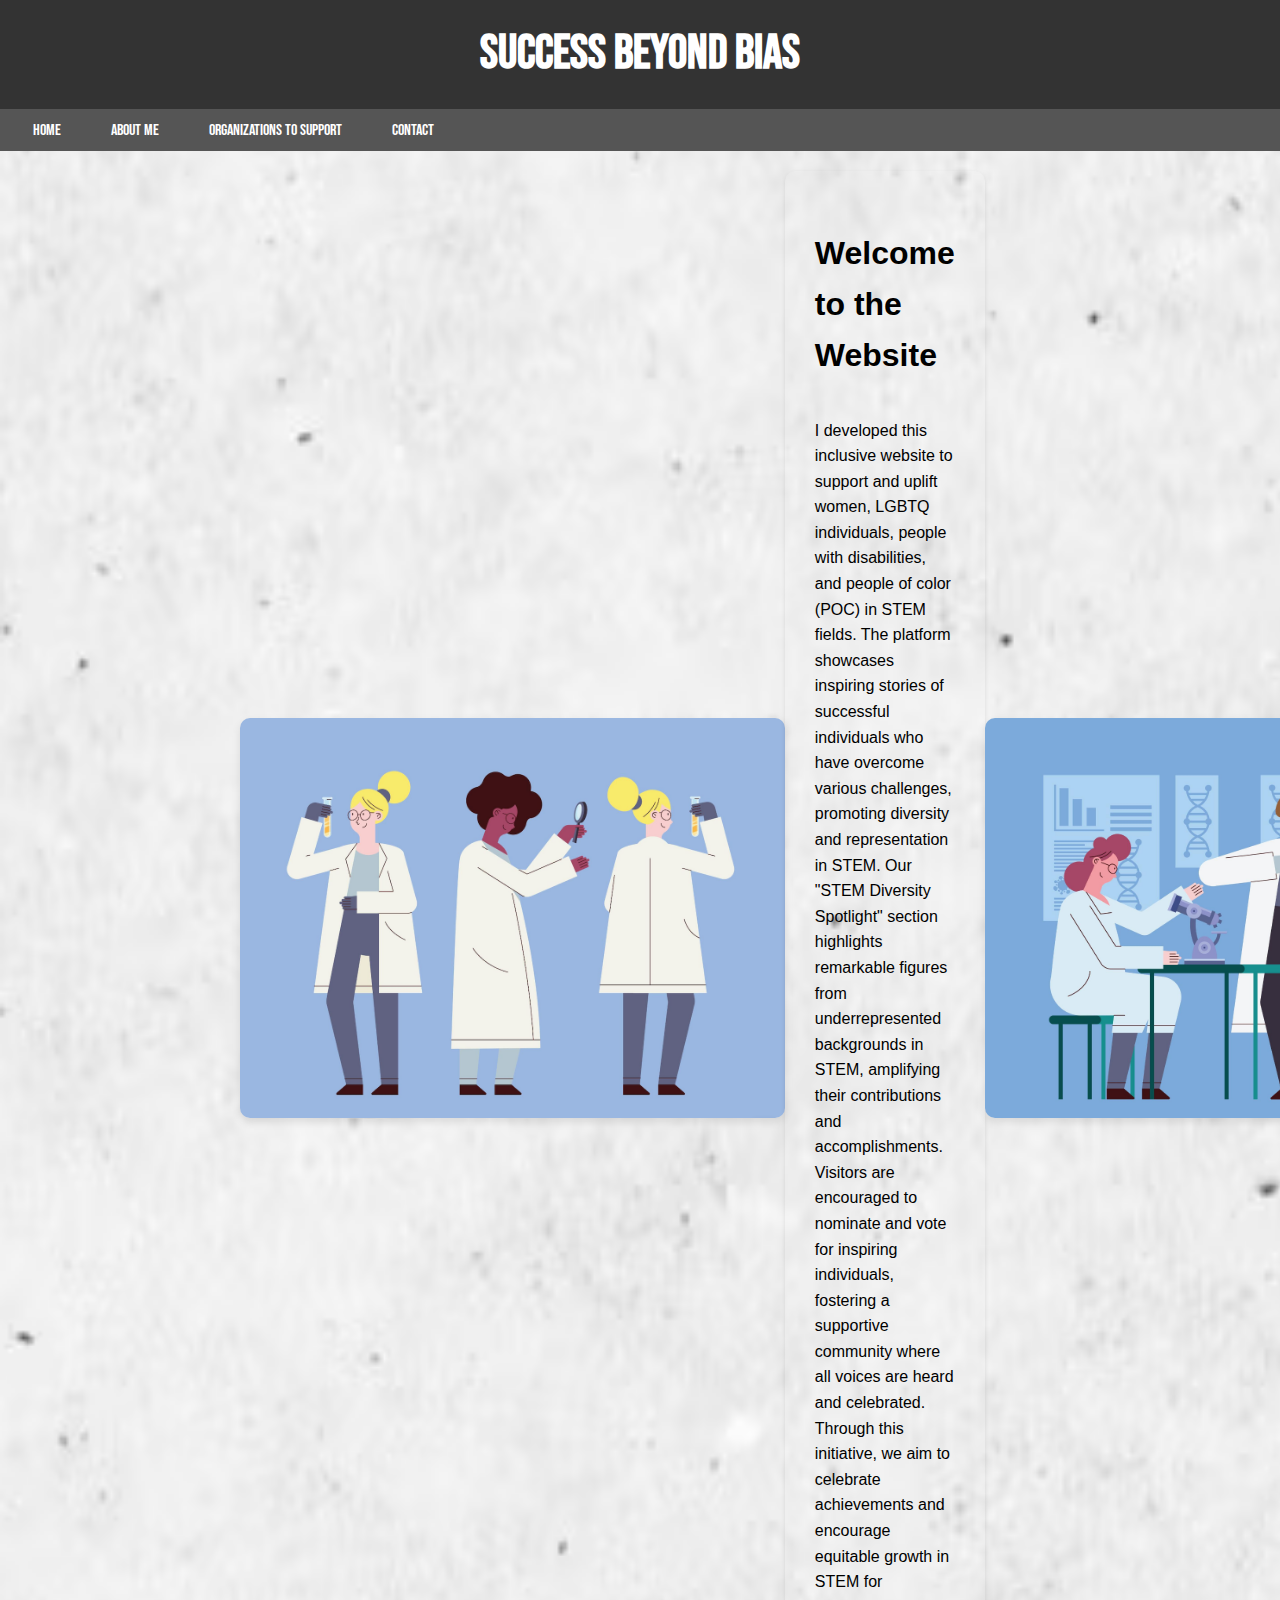
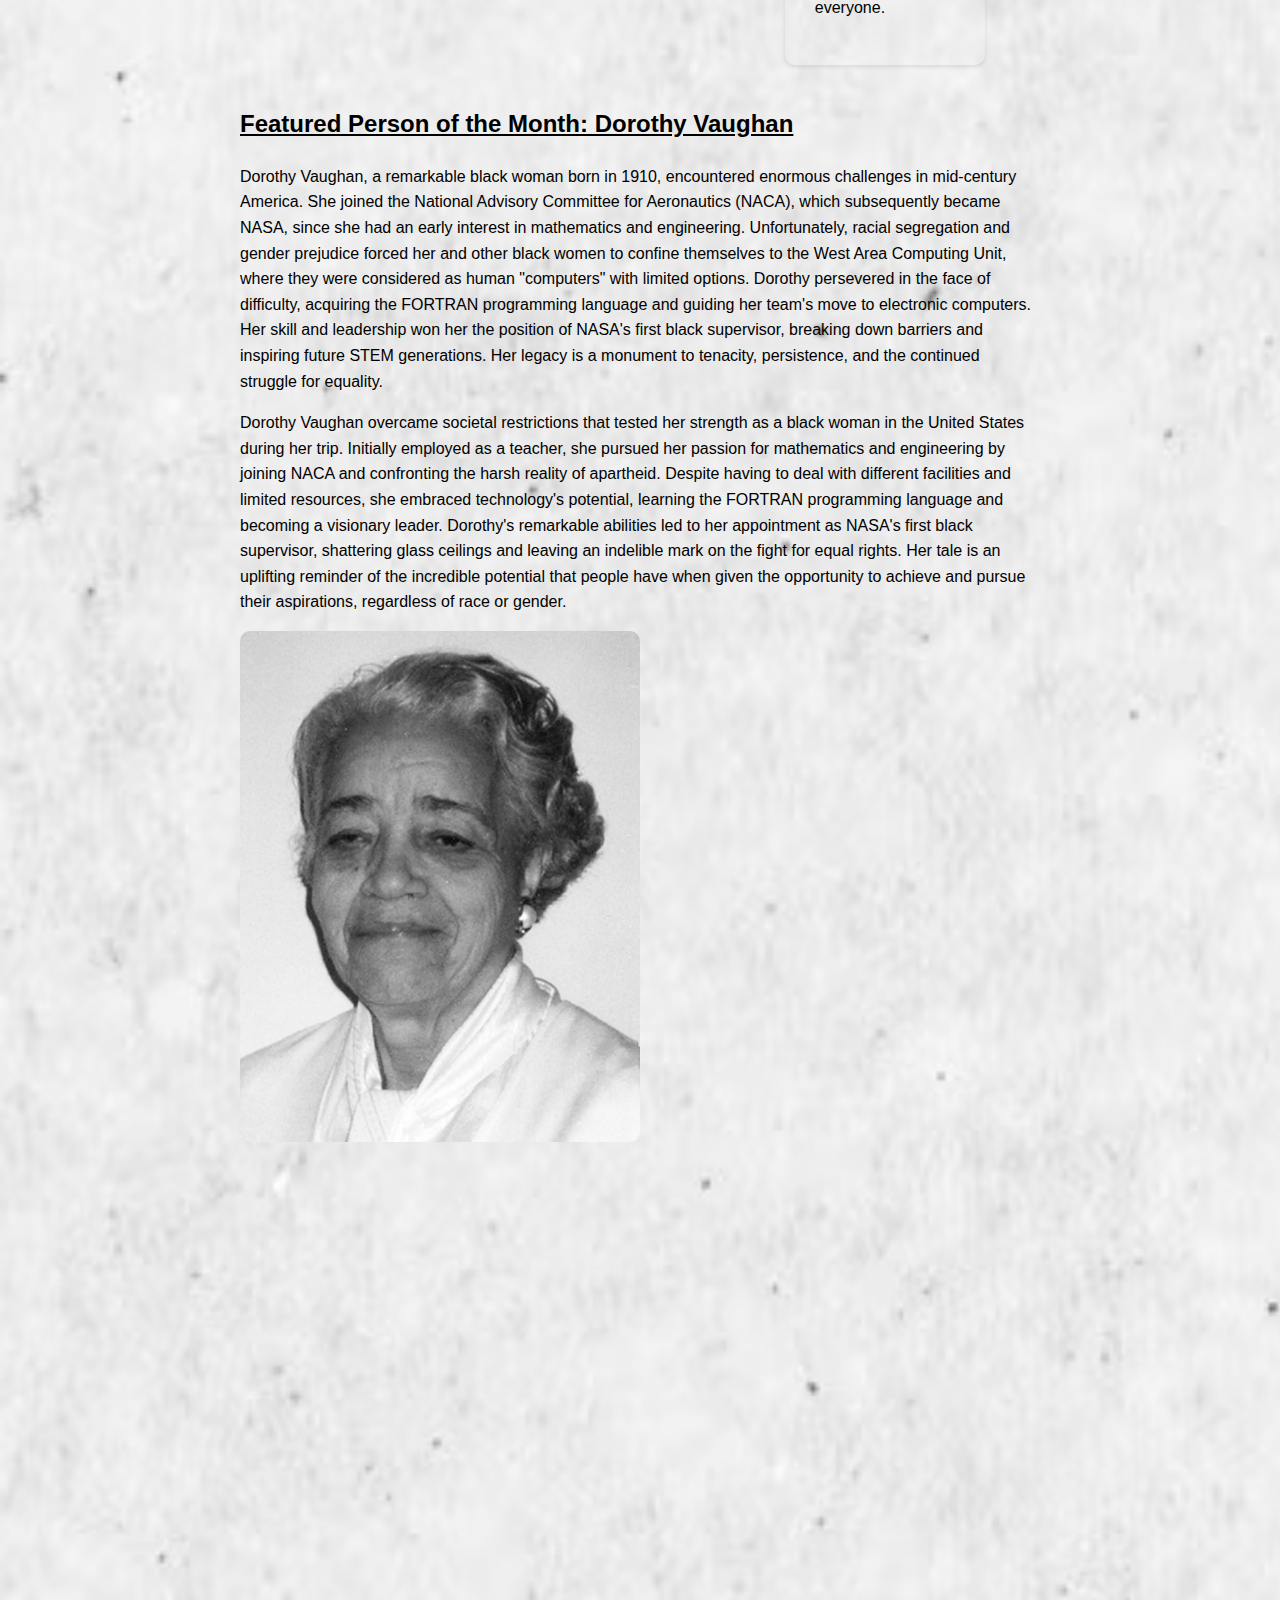
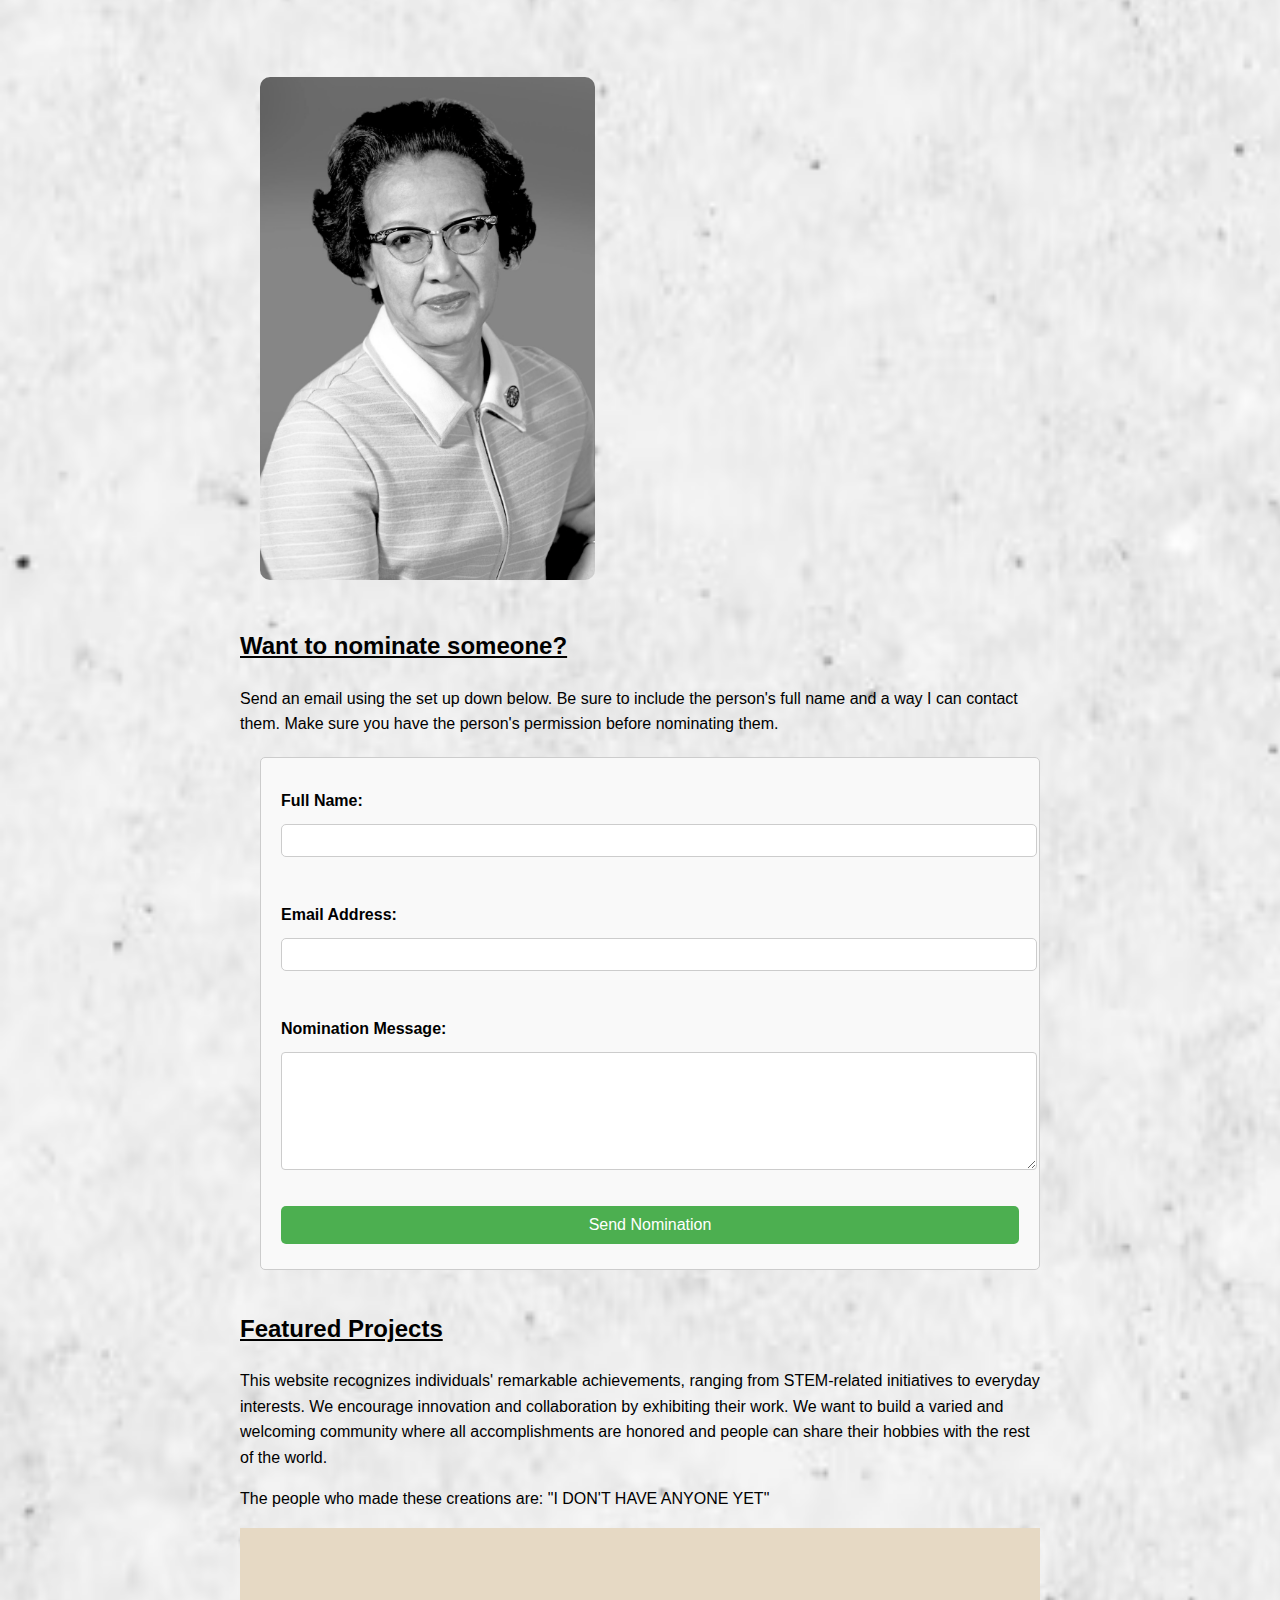
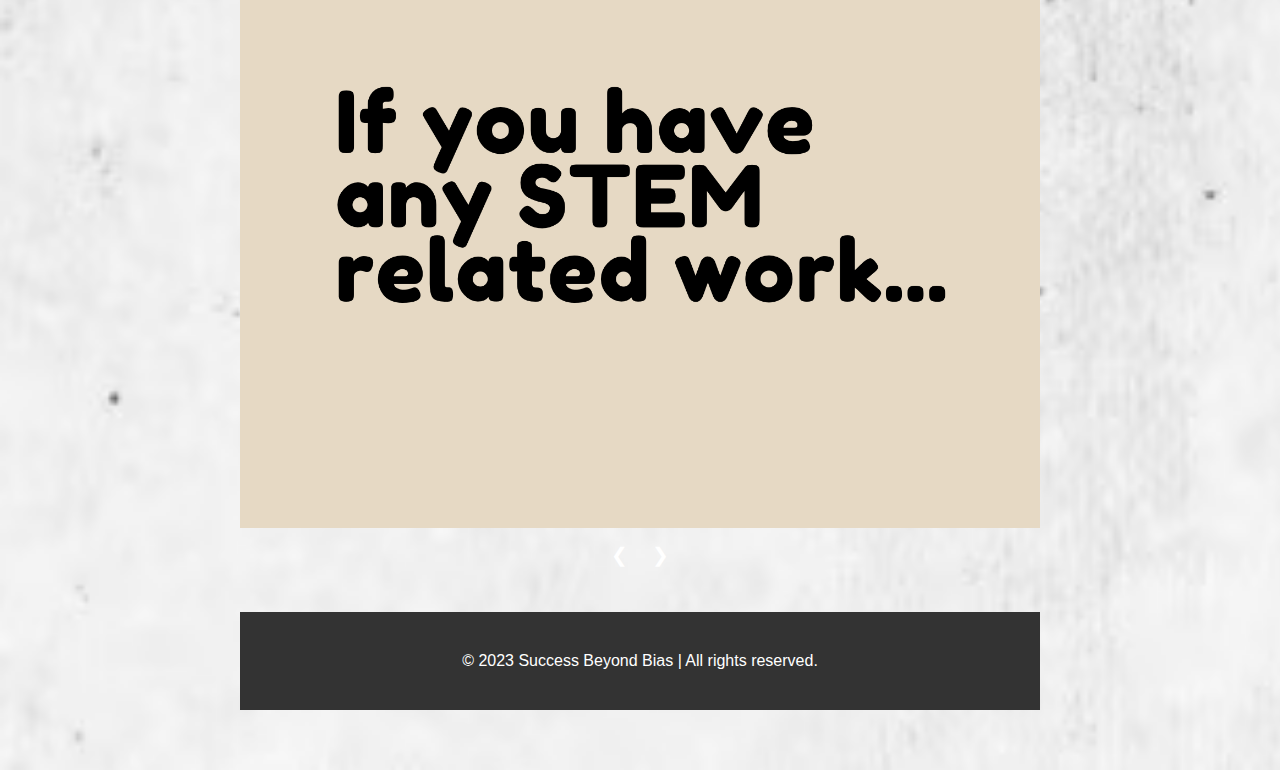
<file: index.html>
<!DOCTYPE html>
<html>
<head>
    <meta name="viewport" content="width=device-width, initial-scale=1.0">
    <title>Success Beyond Bias</title>
    <link rel="stylesheet" href="style.css">
    <link href="https://fonts.googleapis.com/css2?family=Bebas+Neue&display=swap" rel="stylesheet">

</head>
<body>
    <header>
        <h1 class="header-title">Success Beyond Bias</h1>
    </header>

    <nav>
        <ul>
            <li><a href="index.html">Home</a></li>
            <li><a href="about.html">About Me</a></li>
            <li><a href="organizations.html">Organizations to Support</a></li>
            <li><a href="contact.html">Contact</a></li>
        </ul>
        <button onclick="toggleMenu()">Toggle Menu</button>
    </nav>

    <main>
        <section>
            <div class="welcome-content">
                <img src="welcomeimage.png" alt="Welcome Image">
                <div class="text-container">
                    <h2>Welcome to the Website</h2>
                    <p>
                        

                        
I developed this inclusive website to support and uplift women, LGBTQ individuals, people with disabilities, and people of color (POC) in STEM fields. The platform showcases inspiring stories of successful individuals who have overcome various challenges, promoting diversity and representation in STEM. Our "STEM Diversity Spotlight" section highlights remarkable figures from underrepresented backgrounds in STEM, amplifying their contributions and accomplishments. Visitors are encouraged to nominate and vote for inspiring individuals, fostering a supportive community where all voices are heard and celebrated. Through this initiative, we aim to celebrate achievements and encourage equitable growth in STEM for everyone.</p>
                </div>
                <img src="new.png" alt="Second Image">
            </div>
        </section>

        <section>
            <u><h2>Featured Person of the Month: Dorothy Vaughan</h2></u>
            <p> Dorothy Vaughan, a remarkable black woman born in 1910, encountered enormous challenges in mid-century America. She joined the National Advisory Committee for Aeronautics (NACA), which subsequently became NASA, since she had an early interest in mathematics and engineering. Unfortunately, racial segregation and gender prejudice forced her and other black women to confine themselves to the West Area Computing Unit, where they were considered as human "computers" with limited options. Dorothy persevered in the face of difficulty, acquiring the FORTRAN programming language and guiding her team's move to electronic computers. Her skill and leadership won her the position of NASA's first black supervisor, breaking down barriers and inspiring future STEM generations. Her legacy is a monument to tenacity, persistence, and the continued struggle for equality. </p>
            <p>Dorothy Vaughan overcame societal restrictions that tested her strength as a black woman in the United States during her trip. Initially employed as a teacher, she pursued her passion for mathematics and engineering by joining NACA and confronting the harsh reality of apartheid. Despite having to deal with different facilities and limited resources, she embraced technology's potential, learning the FORTRAN programming language and becoming a visionary leader. Dorothy's remarkable abilities led to her appointment as NASA's first black supervisor, shattering glass ceilings and leaving an indelible mark on the fight for equal rights. Her tale is an uplifting reminder of the incredible potential that people have when given the opportunity to achieve and pursue their aspirations, regardless of race or gender.</p>
            <img src="personofthemonth.png" alt="Dorothy Vaughan Picture" class="featured-image">
            <iframe width="600" height="500" src="https://www.youtube.com/embed/KfHHu9lhMPI" frameborder="0" allow="autoplay; encrypted-media" allowfullscreen style=></iframe>
            <img src="younger.png" alt="Another Picture" class="smaller-image">

       
        </section>

        <section>
            <u><h2>Want to nominate someone?</h2></u>
            <p>Send an email using the set up down below. Be sure to include the person's full name and a way I can contact them. Make sure you have the person's permission before nominating them.</p>
            

            <form action="https://formspree.io/f/mpzgwgnb" method="post">
                <label for="fullname">Full Name:</label>
                <input type="text" id="fullname" name="fullname" required>
                <br>
                <label for="email">Email Address:</label>
                <input type="email" id="email" name="email" required>
                <br>
                <label for="nomination">Nomination Message:</label>
                <textarea id="nomination" name="nomination" rows="4" required></textarea>
                <br>
                <input type="submit" value="Send Nomination">
            </form>
        </section>

        <section>
            <u><h2>Featured Projects</h2></u>
            <p>This website recognizes individuals' remarkable achievements, ranging from STEM-related initiatives to everyday interests. We encourage innovation and collaboration by exhibiting their work. We want to build a varied and welcoming community where all accomplishments are honored and people can share their hobbies with the rest of the world.</p>
            <p>The people who made these creations are: "I DON'T HAVE ANYONE YET"</p>
            <section>
                <div class="project-carousel">
                    <img src="ss1.png" alt="Project 1">
                    <img src="ss2.png" alt="Project 2">
                    <img src="ss3.png" alt="Project 3">
                </div>
                <div class="carousel-navigation">
                    <button class="carousel-button prev" onclick="prevSlide()">&#10094;</button>
                    <button class="carousel-button next" onclick="nextSlide()">&#10095;</button>
                </div>
            </section>
        </section>
        </section
        
    </main>

    <footer>
        <p>&copy; 2023 Success Beyond Bias | All rights reserved.</p>
    </footer>

    <script>
        function toggleMenu() {
            const nav = document.querySelector('nav ul');
            nav.classList.toggle('show');
        }
    </script>
    <section>
    </section>
</body>

<script src="index.js"></script>
</body>
</html>
</html
</file>
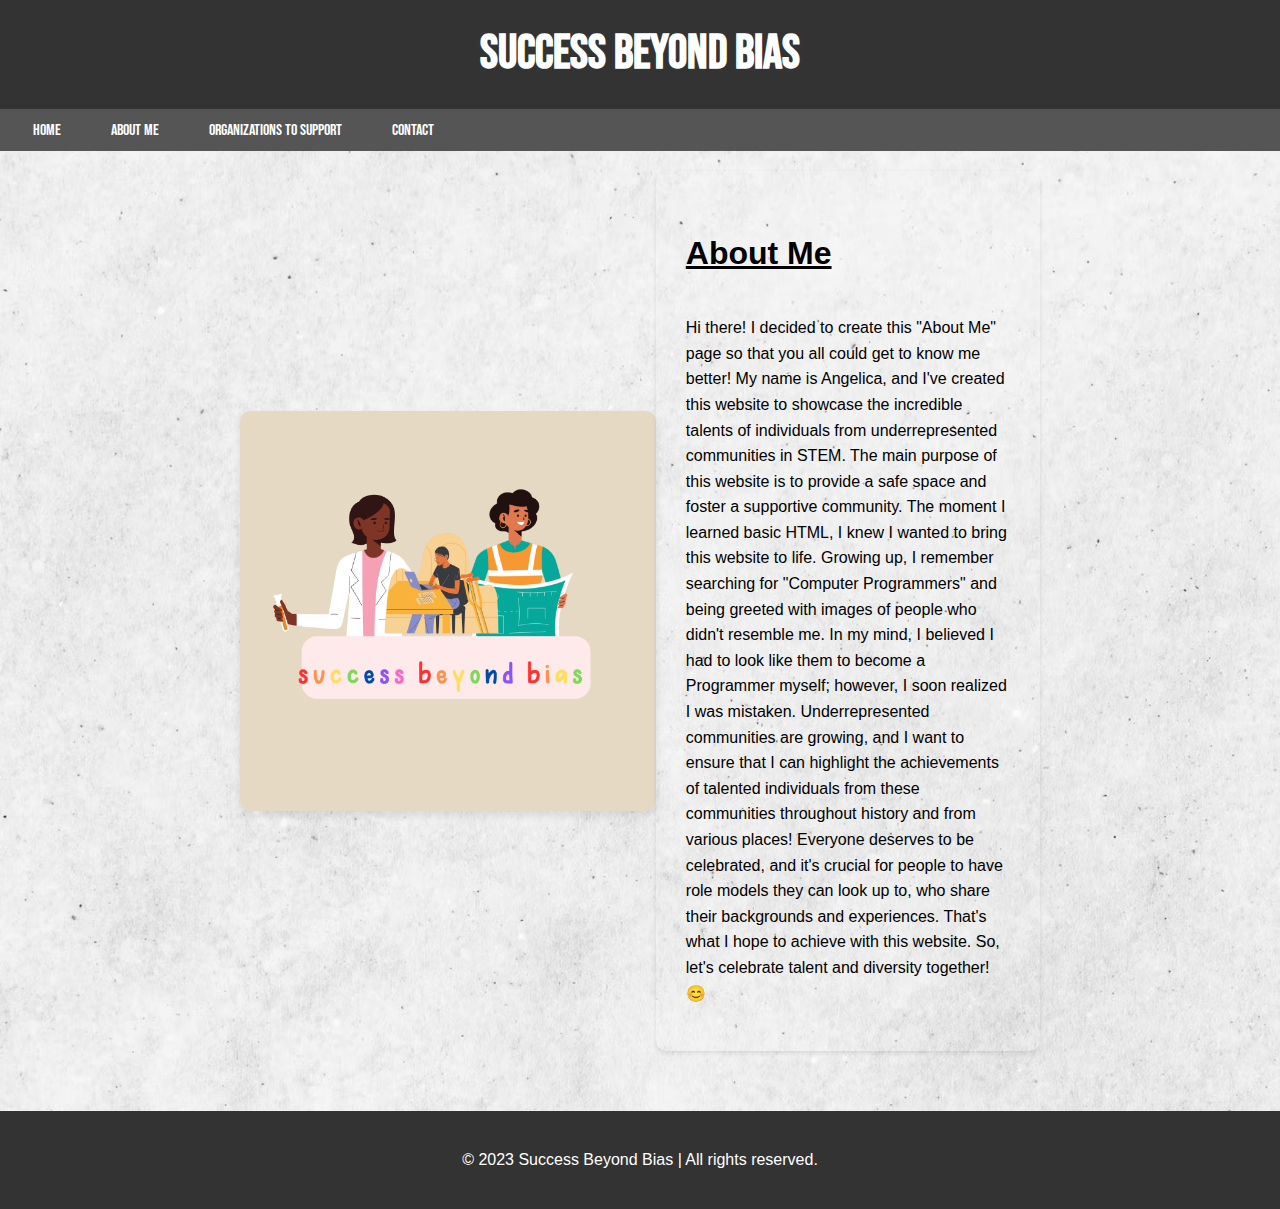
<file: about.html>
<!-- about.html -->
<!DOCTYPE html>
<html>
<head>
    <meta name="viewport" content="width=device-width, initial-scale=1.0">
    <title>Success Beyond Bias - Organizations to Support</title>
    <link rel="stylesheet" href="style.css">
    <link href="https://fonts.googleapis.com/css2?family=Bebas+Neue&display=swap" rel="stylesheet"
</head>
<body>
    <header>
        <h1 class="header-title">Success Beyond Bias</h1>
    </header>

    <nav>
        <ul>
            <li><a href="index.html">Home</a></li>
            <li><a href="about.html">About Me</a></li>
            <li><a href="organizations.html">Organizations to Support</a></li>
            <li><a href="contact.html">Contact</a></li>
        </ul>
        <button onclick="toggleMenu()">Toggle Menu</button>
    </nav>

    <main>
        <section>
            <div class="welcome-content">
                <img src="Screenshot 2023-07-26 at 4.48.35 PM.png" alt="About Us Image">
                <div class="text-container">
                    <u><h2>About Me</h2></u>
                    <p>
                        Hi there! I decided to create this "About Me" page so that you all could get to know me better! My name is Angelica, and I've created this website to showcase the incredible talents of individuals from underrepresented communities in STEM. The main purpose of this website is to provide a safe space and foster a supportive community.

The moment I learned basic HTML, I knew I wanted to bring this website to life. Growing up, I remember searching for "Computer Programmers" and being greeted with images of people who didn't resemble me. In my mind, I believed I had to look like them to become a Programmer myself; however, I soon realized I was mistaken. Underrepresented communities are growing, and I want to ensure that I can highlight the achievements of talented individuals from these communities throughout history and from various places!

Everyone deserves to be celebrated, and it's crucial for people to have role models they can look up to, who share their backgrounds and experiences. That's what I hope to achieve with this website. So, let's celebrate talent and diversity together! 😊
                    </p>
                </div>
            </div>
        </section>
    </main>

    <footer>
        <p>&copy; 2023 Success Beyond Bias | All rights reserved.</p>
    </footer>

    <script>
        function toggleMenu() {
            const nav = document.querySelector('nav ul');
            nav.classList.toggle('show');
        }
    </script>
</body>
</html>
</file>
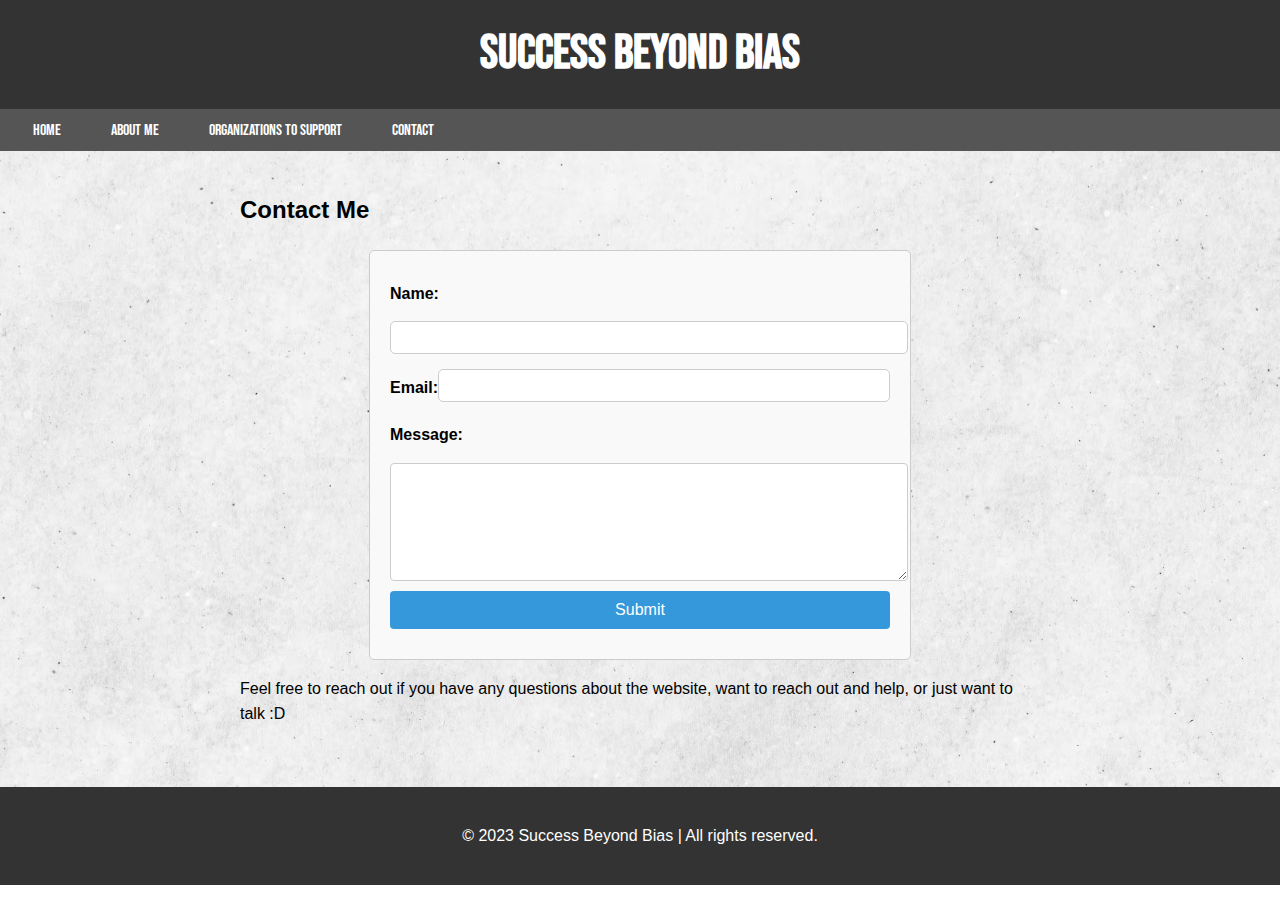
<file: contact.html>
<!DOCTYPE html>
<html>
<head>
    <meta name="viewport" content="width=device-width, initial-scale=1.0">
    <title>Success Beyond Bias - Contact</title>
    <!-- Link the external style3.css file -->
    <link rel="stylesheet" href="style.css">
    <!-- Include the Google Fonts link for the "Bebas Neue" font -->
    <link href="https://fonts.googleapis.com/css2?family=Bebas+Neue&display=swap" rel="stylesheet">
    <style>
        /* Add custom styles for the contact form */
        form {
            max-width: 500px;
            margin: 0 auto;
        }

        label, input, textarea, button {
            display: block;
            margin-bottom: 10px;
        }

        .form-group {
            display: flex;
            align-items: center;
        }

        .form-group label {
            flex: 1;
        }

        button {
            background-color: #3498db;
            color: white;
            border: none;
            padding: 10px 20px;
            cursor: pointer;
        }

        button:hover {
            background-color: #2980b9;
        }

        .thank-you-message {
            display: none;
            text-align: center;
            margin-top: 20px;
        }
    </style>
</head>
<body>
    <header>
        <h1 class="header-title">Success Beyond Bias</h1>
    </header>

    <nav>
        <ul>
            <li><a href="index.html">Home</a></li>
            <li><a href="about.html">About Me</a></li>
            <li><a href="organizations.html">Organizations to Support</a></li>
            <li><a href="contact.html">Contact</a></li>
        </ul>
        <button onclick="toggleMenu()">Toggle Menu</button>
    </nav>

    <main>
        <!-- Your Contact page content goes here -->
       <!-- Your Contact page content goes here -->
<section>
    <h2>Contact Me</h2>
    <form id="contact-form" action="https://formspree.io/f/mknlglee" method="POST">
        <label for="name">Name:</label>
        <input type="text" id="name" name="name" required>

        <div class="form-group">
            <label for="email">Email:</label>
            <input type="email" id="email" name="_replyto" required> <!-- Use "_replyto" as the name for email field -->
        </div>

        <label for="message">Message:</label>
        <textarea id="message" name="message" rows="4" required></textarea>

        <!-- Add a hidden input field with your email address to receive form submissions -->
        <input type="hidden" name="_cc" value="your_email@example.com"> <!-- Replace "your_email@example.com" with your actual email address -->

        <button type="submit">Submit</button>
    </form>
    <div class="thank-you-message" id="thank-you-msg">
        <h3>Thank you for your message!</h3>
        <p>I'll respond back ASAP :D</p>
    </div>
     <!-- Add the additional sentence below the form -->
     <p>Feel free to reach out if you have any questions about the website, want to reach out and help, or just want to talk :D</p>
    </section>
</main>

</section>

    </main>

    <footer>
        <p>&copy; 2023 Success Beyond Bias | All rights reserved.</p>
    </footer>

    <script>
        function toggleMenu() {
            const nav = document.querySelector('nav ul');
            nav.classList.toggle('show');
        }
    </script>
</body>
</html>
</file>
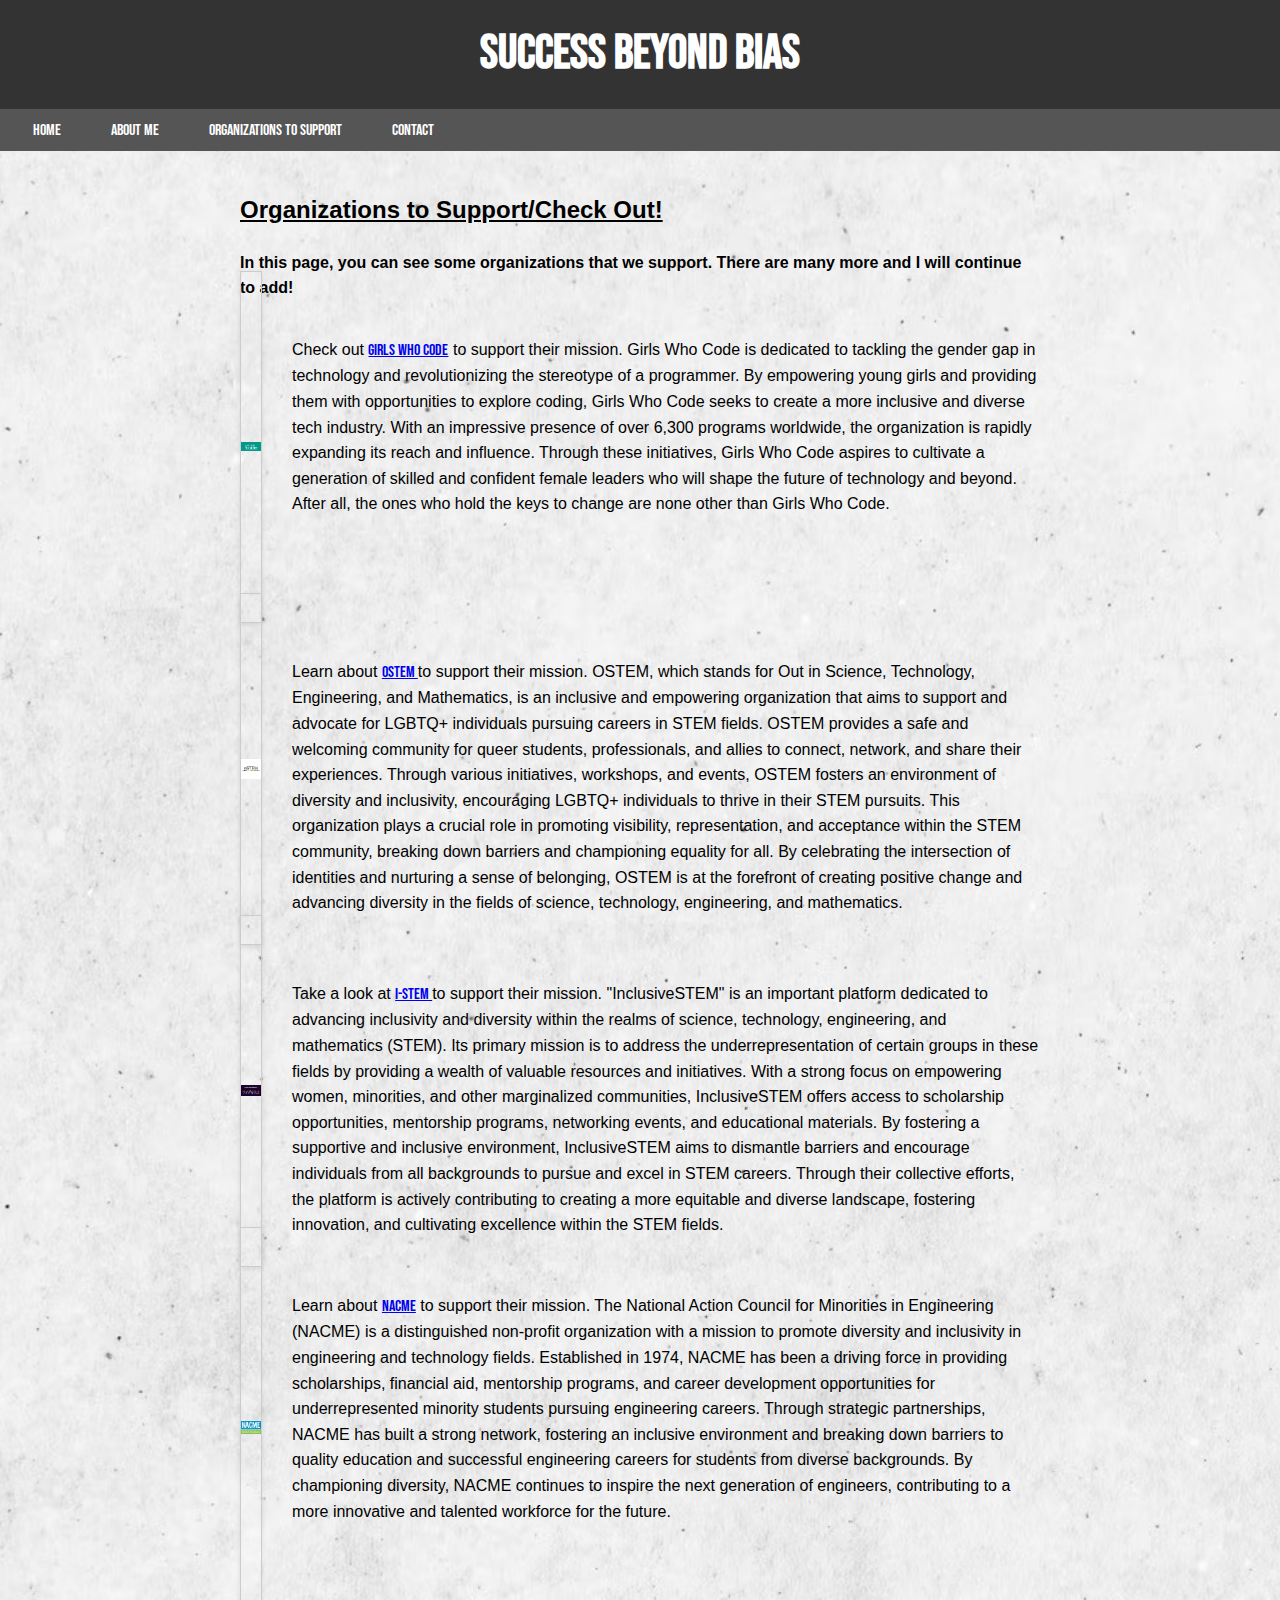
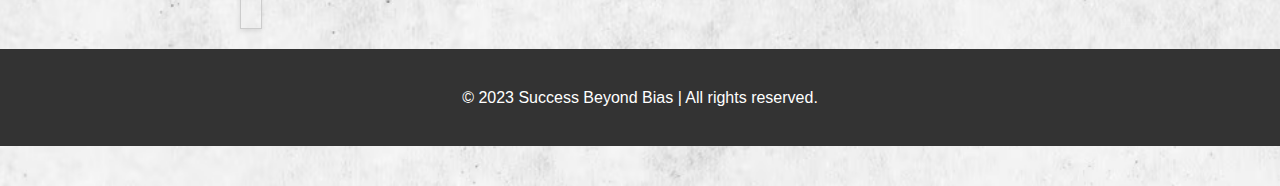
<file: organizations.html>
<!DOCTYPE html>
    <html>
    <head>
        <meta name="viewport" content="width=device-width, initial-scale=1.0">
        <title>Success Beyond Bias - Organizations to Support</title>
        <link rel="stylesheet" href="style.css">
        <link href="https://fonts.googleapis.com/css2?family=Bebas+Neue&display=swap" rel="stylesheet">
    </head>
    <body>
<body>
    <header>
        <h1 class="header-title">Success Beyond Bias</h1>
    </header>

    <nav>
        <ul>
            <li><a href="index.html">Home</a></li>
            <li><a href="about.html">About Me</a></li>
            <li><a href="organizations.html">Organizations to Support</a></li>
            <li><a href="contact.html">Contact</a></li>
        </ul>
        <button onclick="toggleMenu()">Toggle Menu</button>
    </nav>
<main>
    <u><h2>Organizations to Support/Check Out!</h2></u>
    <p><strong>In this page, you can see some organizations that we support. There are many more and I will continue to add! </p></strong>
    <div class="image-container" style="display: flex; align-items: flex-start; margin-top: 20px;">
        <img src="girlswhocode.png" alt="Girls Who Code Logo" class="small-image" style="width: 400px; height: 350px; object-fit: contain; margin-top: -50px;">
        <div style="margin-left: 20px;">
            <p style="margin-bottom: 10px;">Check out <a href="https://www.girlswhocode.com">Girls Who Code</a> to support their mission. Girls Who Code is dedicated to tackling the gender gap in technology and revolutionizing the stereotype of a programmer. By empowering young girls and providing them with opportunities to explore coding, Girls Who Code seeks to create a more inclusive and diverse tech industry. With an impressive presence of over 6,300 programs worldwide, the organization is rapidly expanding its reach and influence. Through these initiatives, Girls Who Code aspires to cultivate a generation of skilled and confident female leaders who will shape the future of technology and beyond. After all, the ones who hold the keys to change are none other than Girls Who Code.</p>
        </div>
    </div>
    <div style="display: flex; flex-direction: row; align-items: flex-start; margin-top: 20px;">
        <img src="Screenshot 2023-07-25 at 7.50.46 PM.png" alt="Second Image" class="small-image" style="width: 400px; height: 350px; object-fit: contain; margin-top: -50px;">
        <div style="margin-left: 20px;">
            <p style="margin-bottom: 10px;">Learn about <a href="https://www.ostem.org/"> OSTEM </a> to support their mission. OSTEM, which stands for Out in Science, Technology, Engineering, and Mathematics, is an inclusive and empowering organization that aims to support and advocate for LGBTQ+ individuals pursuing careers in STEM fields. OSTEM provides a safe and welcoming community for queer students, professionals, and allies to connect, network, and share their experiences. Through various initiatives, workshops, and events, OSTEM fosters an environment of diversity and inclusivity, encouraging LGBTQ+ individuals to thrive in their STEM pursuits. This organization plays a crucial role in promoting visibility, representation, and acceptance within the STEM community, breaking down barriers and championing equality for all. By celebrating the intersection of identities and nurturing a sense of belonging, OSTEM is at the forefront of creating positive change and advancing diversity in the fields of science, technology, engineering, and mathematics.</p>
        </div>
    </div>

<div class="image-container" style="display: flex; align-items: flex-start; margin-top: 20px;">
<img src="Screenshot 2023-07-25 at 10.24.03 PM.png" alt="Third Image" class="small-image" style="width: 400px; height: 350px; object-fit: contain; margin-top: -50px;">
<div style="margin-left: 20px; margin-bottom: 10px;">
    <p>Take a look at <a href="https://www.inclusivestem.org/"> I-STEM </a> to support their mission. "InclusiveSTEM" is an important platform dedicated to advancing inclusivity and diversity within the realms of science, technology, engineering, and mathematics (STEM). Its primary mission is to address the underrepresentation of certain groups in these fields by providing a wealth of valuable resources and initiatives. With a strong focus on empowering women, minorities, and other marginalized communities, InclusiveSTEM offers access to scholarship opportunities, mentorship programs, networking events, and educational materials. By fostering a supportive and inclusive environment, InclusiveSTEM aims to dismantle barriers and encourage individuals from all backgrounds to pursue and excel in STEM careers. Through their collective efforts, the platform is actively contributing to creating a more equitable and diverse landscape, fostering innovation, and cultivating excellence within the STEM fields.</p>
</div>
</div>
<div class="image-container" style="display: flex; align-items: flex-start; margin-top: 10px !important;">
    <img src="Screenshot 2023-07-25 at 10.59.07 PM.png" alt="Fourth Image" class="small-image" style="width: 400px; height: 400px; object-fit: contain;">
    <div style="margin-left: 20px;">
        <p style="margin-bottom: 10px;">Learn about <a href="https://www.nacme.org/">NACME</a> to support their mission. The National Action Council for Minorities in Engineering (NACME) is a distinguished non-profit organization with a mission to promote diversity and inclusivity in engineering and technology fields. Established in 1974, NACME has been a driving force in providing scholarships, financial aid, mentorship programs, and career development opportunities for underrepresented minority students pursuing engineering careers. Through strategic partnerships, NACME has built a strong network, fostering an inclusive environment and breaking down barriers to quality education and successful engineering careers for students from diverse backgrounds. By championing diversity, NACME continues to inspire the next generation of engineers, contributing to a more innovative and talented workforce for the future.</p>
    </div>
</div>
</main>

    
    
<footer>
    <p>&copy; 2023 Success Beyond Bias | All rights reserved.</p>
</footer>

<script>
    function toggleMenu() {
        const nav = document.querySelector('nav ul');
        nav.classList.toggle('show');
    }
</script>
<section>
</section>

</body>
</html>
</file>
<file: style.css>
body {
    font-family: 'Verdana', Geneva, Tahoma, sans-serif;
    line-height: 1.6;
    margin: 0;
    padding: 0;
    background-image: url("white.png");
    background-size: cover;
    background-repeat: no-repeat;
}


header {
    background-color: #333;
    color: #fff;
    padding: 20px;
    text-align: center;
}

.header-title {
    font-family: 'Bebas Neue', cursive;
    font-size: 48px;
    margin: 0;
}


nav {
    background-color: #444;
    color: #fff;
    padding: 10px;
    display: flex;
    justify-content: space-between;
    align-items: center;
}

nav ul {
    list-style: none;
    margin: 0;
    padding: 0;
    display: flex;
}

nav li {
    margin-right: 20px;
}

nav a {
    color: #fff;
    text-decoration: none;
    padding: 10px 15px;
    border-radius: 5px;
    transition: background-color 0.3s ease;
}

nav a:hover {
    background-color: #555;
}


main {
    padding: 40px;
}

section {
    margin-bottom: 40px;
}

section h2 {
    margin-bottom: 20px;
}


footer {
    background-color: #333;
    color: #fff;
    padding: 20px;
    text-align: center;
}


button {
    background-color: #007BFF;
    color: #fff;
    padding: 10px 20px;
    border: none;
    cursor: pointer;
    border-radius: 5px;
    font-size: 16px;
    transition: background-color 0.3s ease;
}

button:hover {
    background-color: #0056b3;
}


.welcome-content {
    display: flex;
    align-items: center;
    margin-bottom: 40px; 
}
.welcome-content img {
    max-width: 600px; 
    max-height: 400px; 
    border-radius: 10px; 
    box-shadow: 0 4px 8px rgba(0, 0, 0, 0.1); 
}

.welcome-content .text-container {
    flex: 1;
    padding: 30px; 
    border-radius: 10px; 
    box-shadow: 0 2px 4px rgba(0, 0, 0, 0.1);
}

.welcome-content p {
    margin-bottom: 15px; 
}


.text-container {
    display: flex;
    flex-direction: column;
    justify-content: center;
}

.welcome-content h2 {
    font-size: 32px;
    margin-bottom: 20px;
}


@media (max-width: 768px) {
    .welcome-content {
        flex-direction: column;
    }

    .welcome-content img {
        max-width: 100%; 
        max-height: auto; 
        margin-right: 0; 
        margin-bottom: 20px; 
    }
}


.featured-image {
    max-width: 400px; 
    width: 100%; 
    height: auto; 
    border-radius: 10px; 
}

section {
    text-align: left;
}

iframe {
    margin-left: 20px;
    margin-top: 20px;
}
.smaller-image {
    max-width: 335px; 
    width: 100%; 
    height: auto; 
    border-radius: 10px; 
    margin-left: 20px; 
}

form {
    max-width: 1000px; 
    margin: 20px auto;
    padding: 20px;
    border: 1px solid #ccc;
    border-radius: 5px;
    background-color: #f9f9f9;
   
    margin-left: 20px;
}

label {
    display: block;
    margin-bottom: 5px;
    font-weight: bold;
}

input[type="text"],
input[type="email"],
textarea {
    width: 100%;
    padding: 8px;
    margin-bottom: 10px;
    border: 1px solid #ccc;
    border-radius: 5px;
    resize: vertical;
}

textarea {
    min-height: 100px;
}

input[type="submit"] {
    background-color: #4CAF50;
    color: white;
    padding: 10px 15px;
    border: none;
    border-radius: 5px;
    cursor: pointer;
    font-size: 16px;
}

input[type="submit"]:hover {
    background-color: #45a049;
}
.project-carousel {
    display: flex;
    overflow: hidden;
    max-width: 600px; 
    margin: 0 auto;
}

.project-carousel img {
    width: 100%;
    height: auto;
    transition: transform 0.5s ease;
}

.project-carousel {
    display: flex;
    overflow: hidden;
    max-width: 600px; 
    margin: 0 auto;
    position: relative;
}

.project-carousel img {
    width: 100%;
    height: auto;
}

.carousel-navigation {
    text-align: center;
    margin-top: 10px;
}

.carousel-navigation button {
    font-size: 20px;
    background: transparent;
    border: none;
    cursor: pointer;
    padding: 5px 10px;
}

.carousel-navigation button:hover {
    background-color: rgba(0, 0, 0, 0.1);
}

.project-carousel {
    max-width: 800px; 
    margin: 0 auto; 
    overflow: hidden; 
}


.project-carousel img {
    width: 200%; 
    height: 600px; 
    object-fit: cover; 
}



.image-container {
    display: flex;
    align-items: center;
}

.small-image {
    max-width: 20px;
    height: auto; 
    margin-right: 10px; 
}


a {
    font-family: 'Bebas Neue', sans-serif;
}


.image-text {
    margin-left: 10px; 
}


.image-container {
    display: flex;
    align-items: flex-start;
    margin-top: 20px;
  }
  

  .small-image {
    width: 400px;
    height: 350px;
    object-fit: contain;
    margin-top: -50px;
  }
  

  .image-description {
    margin-left: 20px;
    font-size: 16px;
    line-height: 1.6;
  }
  

  .advanced-image-container {
    margin-top: 10px !important;
  }
  
  .advanced-image {
    width: 500px; 
    height: 400px; 
  }
  
  
  .small-image, .advanced-image {
    border: 1px solid #ccc;
    box-shadow: 0 2px 5px rgba(0, 0, 0, 0.1);
  }
  




header {
    background-color: #333;
    color: #fff;
    text-align: center;
    padding: 1rem;
}

nav {
    background-color: #555;
    padding: 0.5rem;
}

nav ul {
    list-style-type: none;
    margin: 0;
    padding: 0;
    display: flex;
    justify-content: center;
}

nav li {
    margin: 0 10px;
}

nav a {
    color: #fff;
    text-decoration: none;
}

nav button {
    display: none;
}


main {
    max-width: 800px;
    margin: 0 auto;
    padding: 20px;
}

form {
    display: flex;
    flex-direction: column;
}

label {
    margin-top: 10px;
}

input,
textarea {
    padding: 8px;
    margin: 5px 0;
    border: 1px solid #ccc;
    border-radius: 4px;
}

button {
    background-color: #333;
    color: #fff;
    border: none;
    padding: 10px 20px;
    cursor: pointer;
    border-radius: 4px;
}

button:hover {
    background-color: #555;
}
</file>
